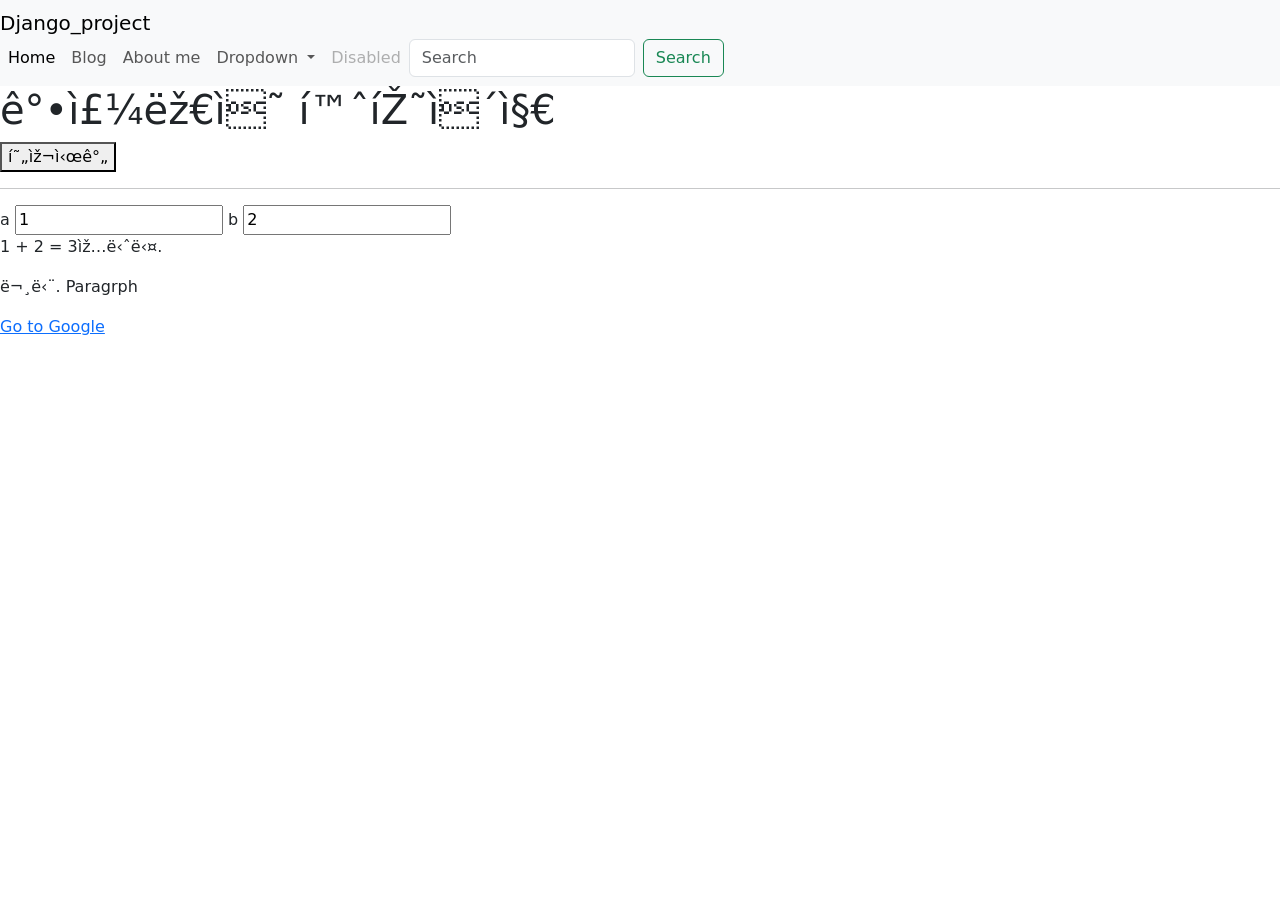
<file: basic/index.html>
<!DOCTYPE html>
<html>
    <head>
        <title>강주란의 홈페이지</title>
        <link href="./bootstrap5/css/bootstrap.min.css" rel="stylesheet" type="text/css">
    
        <script type="text/javascript" src="add_two_numbers.js"></script>
        <script type="text/javascript" src="what_time_is_it.js"></script>
    </head>
    <body>
        <nav class="navbar navbar-expand-lg bg-body-tertiary">
            <div class="containers">
              <a class="navbar-brand" href="#">Django_project</a>
              <button class="navbar-toggler" type="button" data-bs-toggle="collapse" data-bs-target="#navbarSupportedContent" aria-controls="navbarSupportedContent" aria-expanded="false" aria-label="Toggle navigation">
                <span class="navbar-toggler-icon"></span>
              </button>
              <div class="collapse navbar-collapse" id="navbarSupportedContent">
                <ul class="navbar-nav me-auto mb-2 mb-lg-0">
                  <li class="nav-item">
                    <a class="nav-link active" href="./index.html">Home</a>
                  </li>
                  <li class="nav-item">
                    <a class="nav-link" href="./blog_list.html">Blog</a>
                  </li>
                  <li class="nav-item">
                    <a class="nav-link" href="./about_me.html">About me</a>
                  </li>
                  <li class="nav-item dropdown">
                    <a class="nav-link dropdown-toggle" href="#" role="button" data-bs-toggle="dropdown" aria-expanded="false">
                      Dropdown
                    </a>
                    <ul class="dropdown-menu">
                      <li><a class="dropdown-item" href="#">Action</a></li>
                      <li><a class="dropdown-item" href="#">Another action</a></li>
                      <li><hr class="dropdown-divider"></li>
                      <li><a class="dropdown-item" href="#">Something else here</a></li>
                    </ul>
                  </li>
                  <li class="nav-item">
                    <a class="nav-link disabled" aria-disabled="true">Disabled</a>
                  </li>
                </ul>
                <form class="d-flex" role="search">
                  <input class="form-control me-2" type="search" placeholder="Search" aria-label="Search">
                  <button class="btn btn-outline-success" type="submit">Search</button>
                </form>
              </div>
            </div>
          </nav>

        <h1>강주란의 홈페이지</h1>

        <button onclick="whatTimeIsIt()">현재시간</button>
        <hr />

        <label for="inputA">a</label>
        <input id="inputA" value=1 onkeyup="doSomething()">
        <label for="inputB">b</label>
        <input id="inputB" value=2 onkeyup="doSomething()">

        <p><span id="valueA">1</span> + <span id="valueB">2</span> = <span id="valueC">3</span>입니다.</p>


        <p>문단. Paragrph</p>
        <a href="https://google.com">Go to Google</a>

        <script src="https://cdn.jsdelivr.net/npm/@popperjs/core@2.11.8/dist/umd/popper.min.js" integrity="sha384-I7E8VVD/ismYTF4hNIPjVp/Zjvgyol6VFvRkX/vR+Vc4jQkC+hVqc2pM8ODewa9r" crossorigin="anonymous"></script>
        <script src="https://cdn.jsdelivr.net/npm/bootstrap@5.3.3/dist/js/bootstrap.min.js" integrity="sha384-0pUGZvbkm6XF6gxjEnlmuGrJXVbNuzT9qBBavbLwCsOGabYfZo0T0to5eqruptLy" crossorigin="anonymous"></script>

    </body>
</html>
</file>
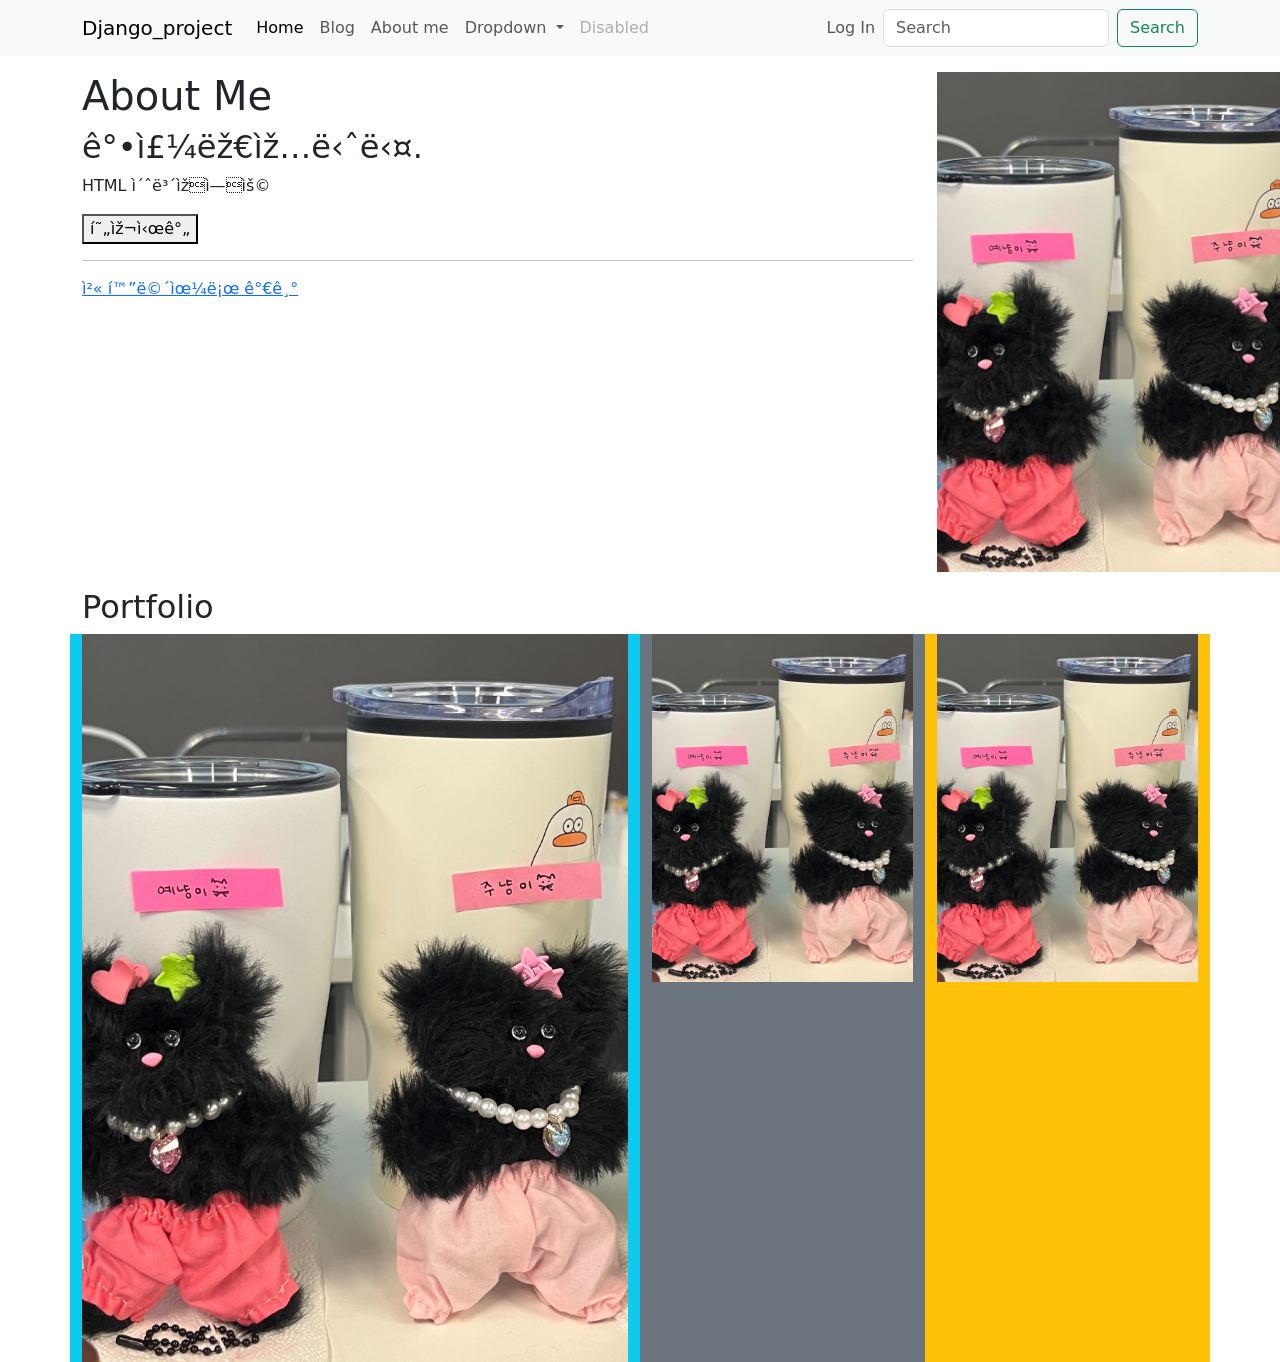
<file: basic/about_me.html>
<!DOCTYPE html>
<html>
    <head>
        <title>About Me</title>
        <link href="./bootstrap5/css/bootstrap.min.css" rel="stylesheet" type="text/css">
        <script type="text/javascript" src="what_time_is_it.js"></script>
    </head>
    <body>
        <nav class="navbar navbar-expand-lg bg-body-tertiary">
            <div class="container">
                    <a class="navbar-brand" href="#">Django_project</a>
                    <button class="navbar-toggler" type="button" data-bs-toggle="collapse" data-bs-target="#navbarSupportedContent" aria-controls="navbarSupportedContent" aria-expanded="false" aria-label="Toggle navigation">
                    <span class="navbar-toggler-icon"></span>
                    </button>
                    <div class="collapse navbar-collapse" id="navbarSupportedContent">
                        <ul class="navbar-nav me-auto mb-2 mb-lg-0">
                            <li class="nav-item">
                                <a class="nav-link active" href="./index.html">Home</a>
                            </li>
                            <li class="nav-item">
                                <a class="nav-link" href="./blog_list.html">Blog</a>
                            </li>
                            <li class="nav-item">
                                <a class="nav-link" href="./about_me.html">About me</a>
                            </li>
                            <li class="nav-item dropdown">
                                <a class="nav-link dropdown-toggle" href="#" role="button" data-bs-toggle="dropdown" aria-expanded="false">
                                    Dropdown
                                </a>
                                <ul class="dropdown-menu">
                                <li><a class="dropdown-item" href="#">Action</a></li>
                                <li><a class="dropdown-item" href="#">Another action</a></li>
                                <li><hr class="dropdown-divider"></li>
                                <li><a class="dropdown-item" href="#">Something else here</a></li>
                                </ul>
                            </li>
                            <li class="nav-item">
                                <a class="nav-link disabled" aria-disabled="true">Disabled</a>
                            </li>
                        </ul>
                        <ul class="navbar-nav ml-auto">
                            <li class="nav-item">
                                <a class="nav-link" href="#">Log In</a>
                            </li>
                        </ul>
                        <form class="d-flex" role="search">
                            <input class="form-control me-2" type="search" placeholder="Search" aria-label="Search">
                            <button class="btn btn-outline-success" type="submit">Search</button>
                        </form>
                    </div>
                </div>
            
        </nav>
        <div class="container">
            <div class="row my-3">
                <div class="col-9">
                    <h1>About Me</h1>
                    <h2>강주란입니다.</h2>
                    <p>HTML 초보자에용</p>
                    <button onclick="whatTimeIsIt()">현재시간</button>
                    <hr />
                    <a href="index.html">첫 화면으로 가기</a>
                </div>
                <div class="col-3">
                    <img src="./images/cats.jpeg" height="500px">
                </div>
            </div>
            <div class="row">
                <div class="col-12">
                    <h2>Portfolio</h2>
                </div>
                <div class="col-sm col-lg-6 bg-info">
                    <img src="./images/cats.jpeg" class="img-fluid">
                </div>
                <div class="col-sm col-lg-3 bg-secondary">
                    <img src="./images/cats.jpeg" class="img-fluid">
                </div>
                <div class="col-sm col-lg-3 bg-warning">
                    <img src="./images/cats.jpeg" class="img-fluid">
                </div>
              </div>
        </div>
        <script src="https://cdn.jsdelivr.net/npm/@popperjs/core@2.11.8/dist/umd/popper.min.js" integrity="sha384-I7E8VVD/ismYTF4hNIPjVp/Zjvgyol6VFvRkX/vR+Vc4jQkC+hVqc2pM8ODewa9r" crossorigin="anonymous"></script>
        <script src="https://cdn.jsdelivr.net/npm/bootstrap@5.3.3/dist/js/bootstrap.min.js" integrity="sha384-0pUGZvbkm6XF6gxjEnlmuGrJXVbNuzT9qBBavbLwCsOGabYfZo0T0to5eqruptLy" crossorigin="anonymous"></script>
        
    </body>
</html>
</file>
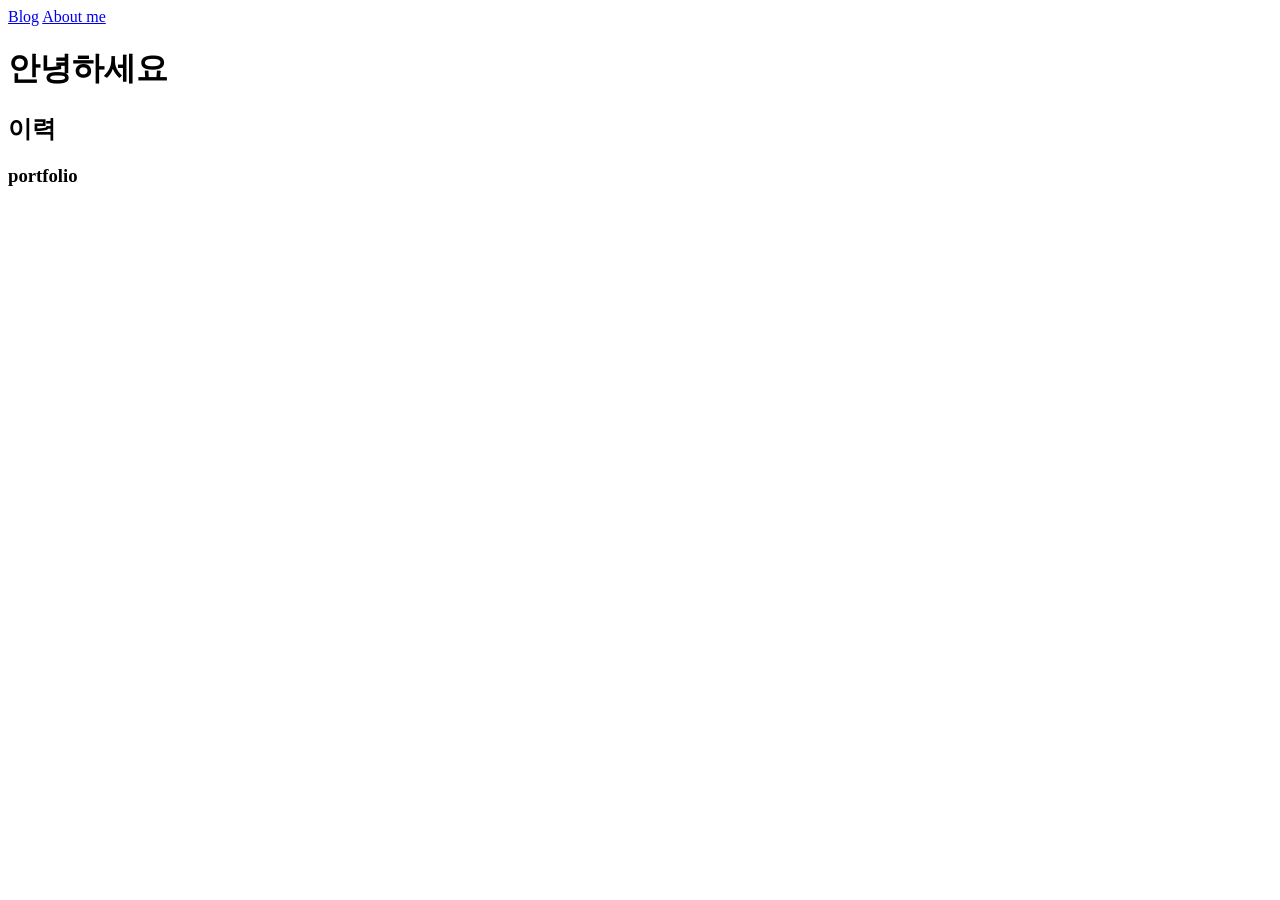
<file: blue/single_pages/templates/single_pages/about_me.html>
<!DOCTYPE html>
<html lang="en">
<head>
    <meta charset="UTF-8">
    <title>강주란</title>
</head>
<body>
    <nav>
        <a href="/blog">Blog</a>
        <a href="/about_me/">About me</a>
    </nav>
    
    <h1>안녕하세요</h1>
    <h2>이력</h2>
    <h3>portfolio</h3>
</body>
</html>
</file>
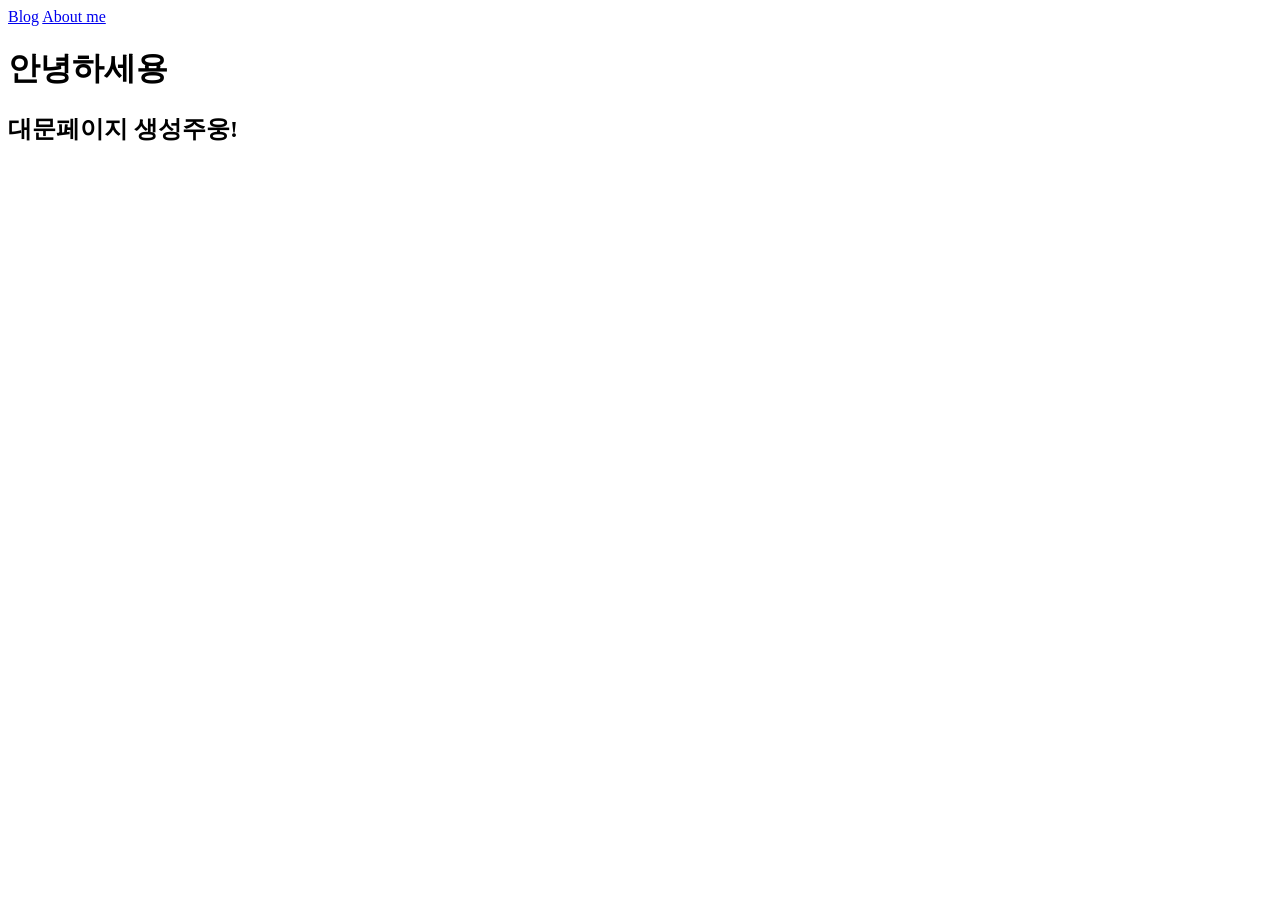
<file: blue/single_pages/templates/single_pages/landing.html>
<!DOCTYPE html>
<html lang="en">
<head>
    <meta charset="UTF-8">
    <title>랜딩페이지입니당</title>
</head>
<body>
    <nav>
        <a href="/blog/">Blog</a>
        <a href="/about_me">About me</a>
    </nav>

    <h1>안녕하세용</h1>
    <h2>대문페이지 생성주웅!</h2>
    
</body>
</html>
</file>
